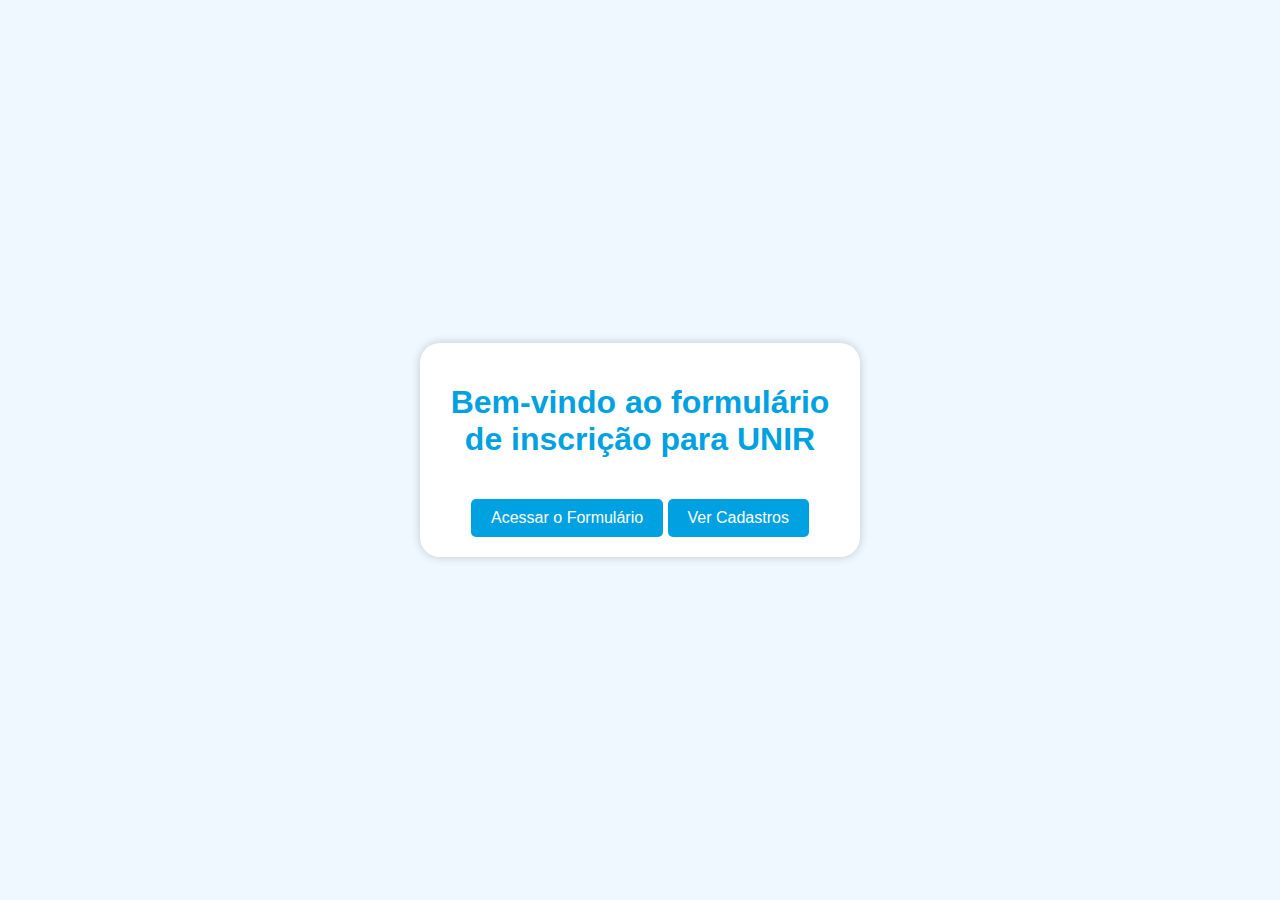
<file: index.html>
<!DOCTYPE html>
<html lang="pt-br">
<head>
  <meta charset="UTF-8">
  <meta name="viewport" content="width=device-width, initial-scale=1.0">
  <title>Bem-vindo à UNIR</title>
  <link rel="stylesheet" href="style.css">

</head>
<body>
  <div class="container">
    <h1>Bem-vindo ao formulário de inscrição para UNIR</h1>
    <a class="go-to-form-button" href="form.html">Acessar o Formulário</a>
    <a class="go-to-cadastros-button" href="cadastros.html">Ver Cadastros</a>
  </div>
</body>
</html>
</file>
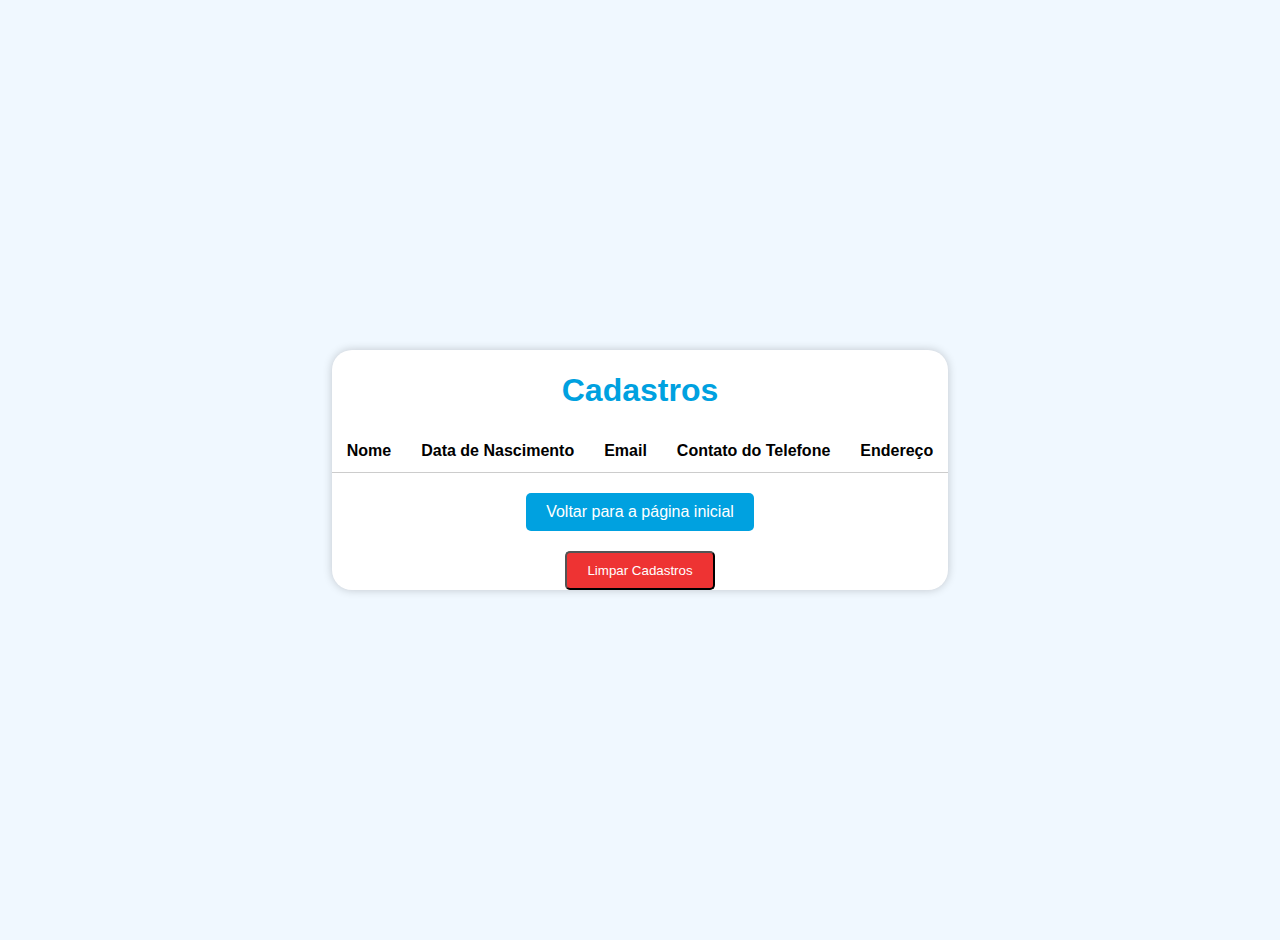
<file: cadastros.html>
<!DOCTYPE html>
<html lang="pt-br">
<head>
  <meta charset="UTF-8">
  <meta name="viewport" content="width=device-width, initial-scale=1.0">
  <title>Cadastros</title>
  <link rel="stylesheet" href="stylecadastros.css">
</head>
<body>
  <div class="container">
    <h1>Cadastros</h1>
    <table id="cadastros-table">
      <tr>
        <th>Nome</th>
        <th>Data de Nascimento</th>
        <th>Email</th>
        <th>Contato do Telefone</th>
        <th>Endereço</th>
      </tr>
      <tbody id="table-body">
                                                          <!-- info tabela -->
      </tbody>
    </table>
    <a class="back-button" href="index.html">Voltar para a página inicial</a>
    <br>
    <button class="limpar-button" id="limpar-button">Limpar Cadastros</button>
  </div>
  <script src="scriptcadastros.js"></script>
</body>
</html>
</file>
<file: style.css>
body {
  font-family: Arial, sans-serif;
  background-color: #f0f8ff;
  margin: 0;
  display: flex;
  justify-content: center;
  align-items: center;
  height: 100vh;
}

.container {
  text-align: center;
  padding: 20px;
  border-radius: 20px;
  background-color: #fff; 
  box-shadow: 0 0 10px rgba(0, 0, 0, 0.2);
  max-width: 400px;
  width: 90%;
}

h1 {
  color: #00a1e0;
}

.go-to-form-button,
.go-to-cadastros-button {
  display: inline-block;
  background-color: #00a1e0; 
  color: #fff; /* Branco */
  padding: 10px 20px;
  border-radius: 5px;
  text-decoration: none;
  margin-top: 20px;
}

.go-to-form-button:hover,
.go-to-cadastros-button:hover {
  background-color: #0084b4;
}
</file>
<file: stylecadastros.css>
body {
    display: flex;
    justify-content: center;
    align-items: center;
    height: 100vh;
    font-family: Arial, sans-serif;
    background-color: #f0f8ff; 
    margin: 0;
    padding: 20px;
  }
  
  .container {
    text-align: center;
    border-radius: 20px;
    background-color: #fff; 
    box-shadow: 0 0 10px rgba(0, 0, 0, 0.2);
    max-width: 800px;
    margin: 0 auto;
  }
  
  h1 {
    color: #00a1e0; 
  }
  
  table {
    border-collapse: collapse;
    width: 100%;
  }
  
  th, td {
    padding: 12px 15px;
    text-align: left;
    border-bottom: 1px solid #ccc;
  }
  
  tr:hover {
    background-color: #f2f2f2;
  }
  
  .back-button {
    display: inline-block;
    background-color: #00a1e0;
    color: #fff; /* Branco */
    padding: 10px 20px;
    border-radius: 5px;
    text-decoration: none;
    margin-top: 20px;
  }
  
  .back-button:hover {
    background-color: #0084b4; /
  }
  
  .limpar-button {
    display: inline-block;
    background-color: #e33; 
    color: #fff; 
    padding: 10px 20px;
    border-radius: 5px;
    text-decoration: none;
    margin-top: 20px;
    cursor: pointer;
  }
  
  .limpar-button:hover {
    background-color: #c00; 
  }
</file>
